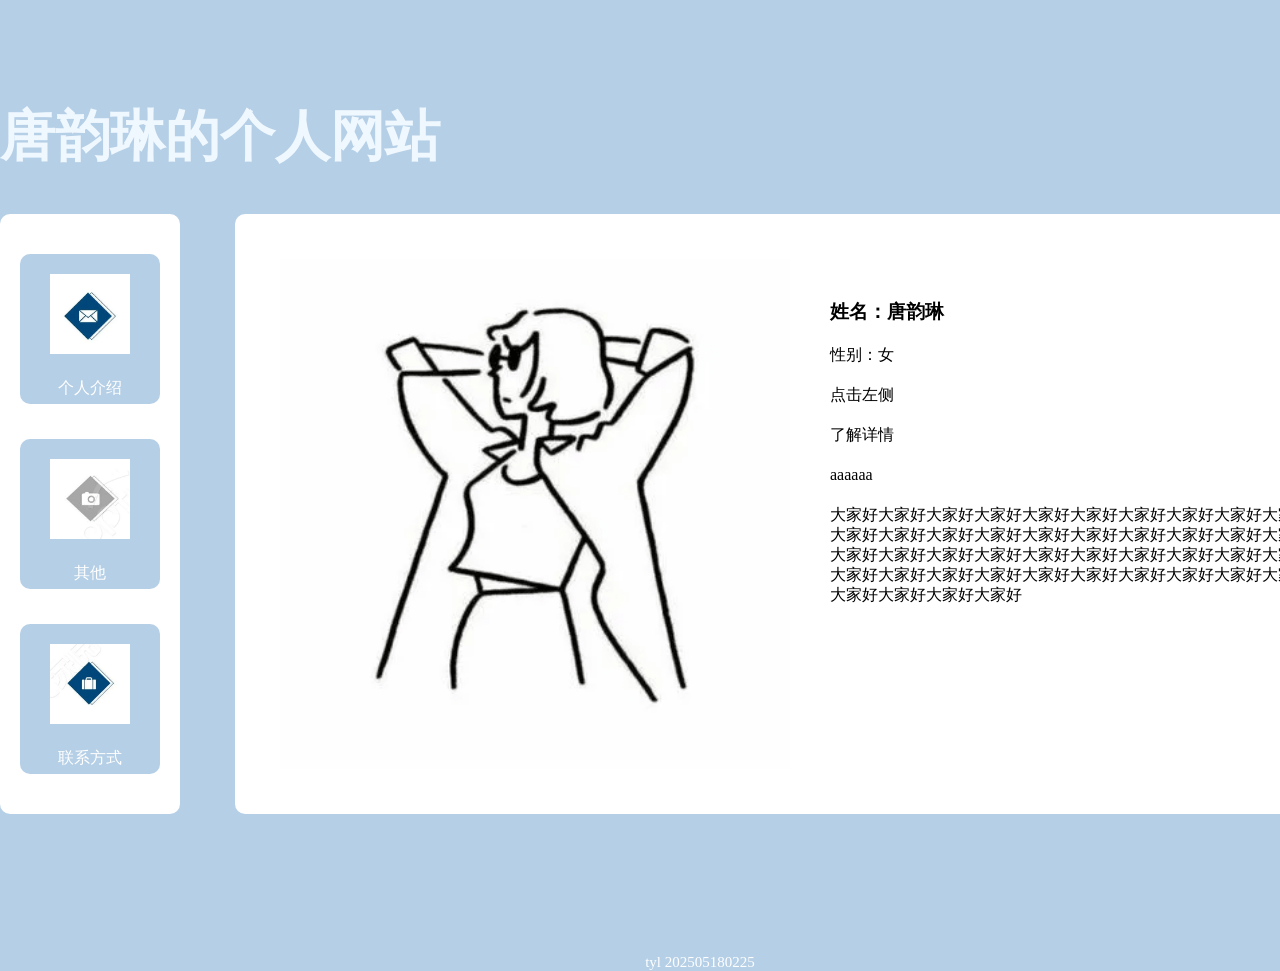
<file: index.html>
<!DOCTYPE html>
<html lang="en">
<head>
    <meta charset="UTF-8">
    <meta name="viewport" content="width=device-width, initial-scale=1.0">
    <title>self-introduction</title>
    <link rel="stylesheet" href="css/style.css">
</head>
<body>
    <div class="home">
        <div class="logo">
            <h1>唐韵琳的个人网站</h1>
        </div>
        <div class="home-con">
            <div class="nav">
                <a href="about.html">
                    <img src="img1.png" alt="">
                    <span>个人介绍</span>
                </a>
                <a href="1.html">
                    <img src="img2.png" alt="">
                    <span>其他</span>
                </a>
                <a href="2.html">
                    <img src="img3.png" alt="">
                    <span>联系方式</span>
                </a>
            </div>

            <div class="text">
                <img src="BHFIIGEFACIAA-rqDyYzel8R.png">
                <div class="con">
                    <h3>姓名：唐韵琳</h3>
                    <p>性别：女</p>
                    <p>点击左侧</p>
                    <p>了解详情</p>
                    <p>aaaaaa</p>
                    <p>大家好大家好大家好大家好大家好大家好大家好大家好大家好大家好大家好大家好大家好大家好大家好大家好大家好大家好大家好大家好大家好大家好大家好大家好大家好大家好大家好大家好大家好大家好大家好大家好大家好大家好大家好大家好大家好大家好大家好大家好大家好大家好大家好大家好</p>

                </div>
            </div>
        </div>
        <div class="down">
            <p>tyl 202505180225</p>
        </div>
    </div>
    
</body>
</html>
</file>
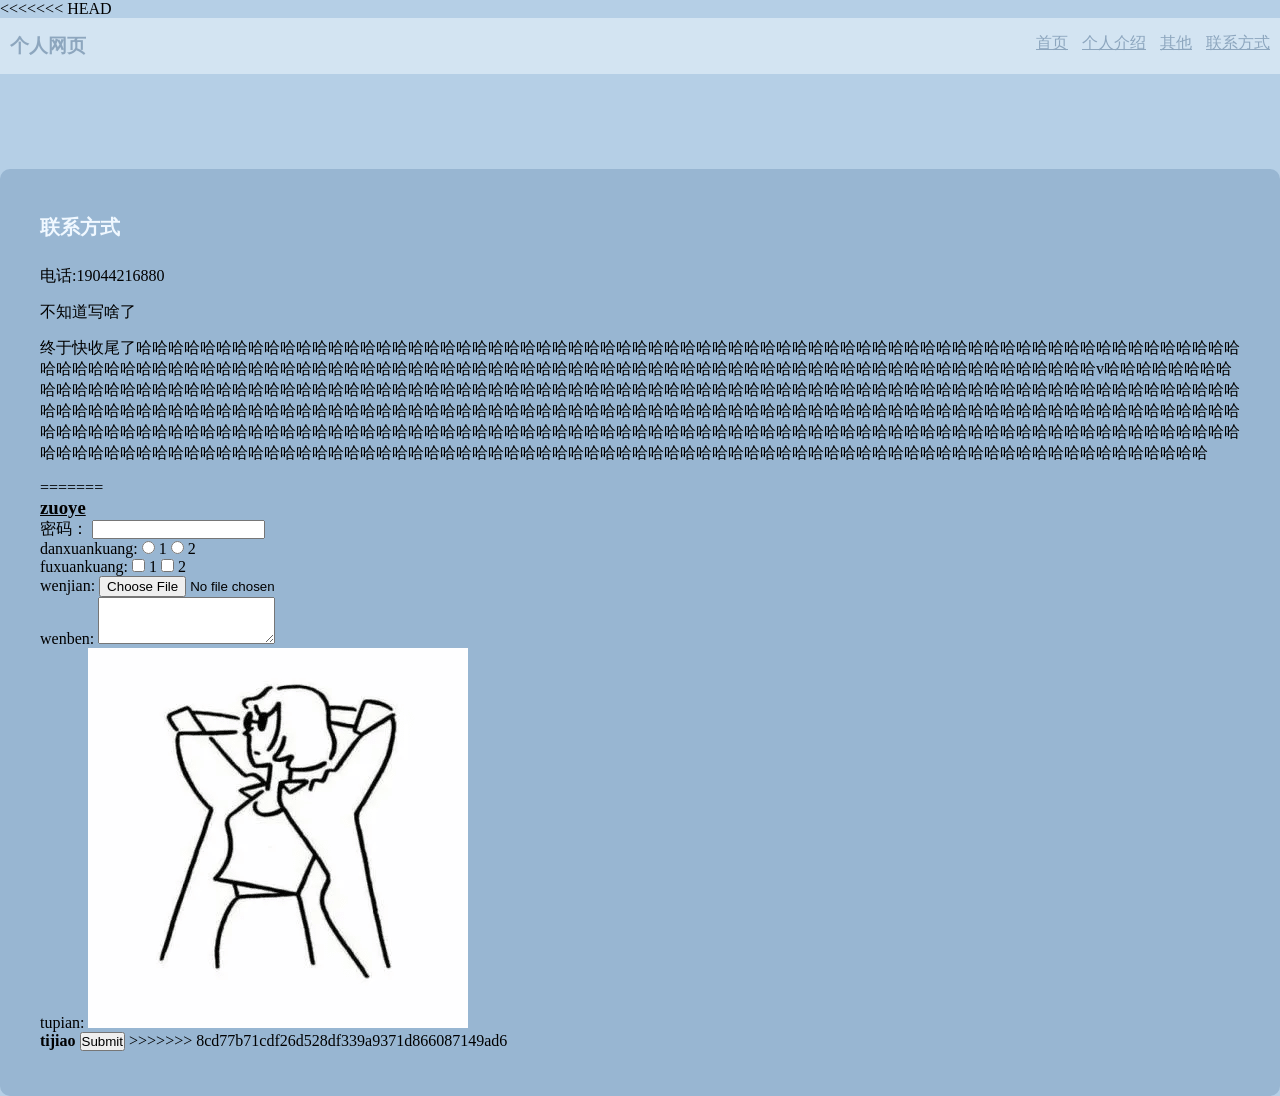
<file: 2.html>
<!DOCTYPE html>
<html lang="en">
<head>
    <meta charset="UTF-8">
    <meta name="viewport" content="width=device-width, initial-scale=1.0">
    <title>Document</title>
<<<<<<< HEAD
    <link rel="stylesheet" href="css/style.css">
</head>
<body>
    <div class="tittle">
        <div class="logo">
            <h3>个人网页</h3>
    
        </div>
        <div class="nav2">
            <a href="index.html">首页</a>
            <a href="about.html">个人介绍</a>
            <a href="1.html">其他</a>
            <a href="2.html">联系方式</a>
        </div>
    </div>
    <div class="about">
        <div class="leader">联系方式</div>
        <div class="body2">
            <p>电话:19044216880</p>
            <p>不知道写啥了</p>
            <p>终于快收尾了哈哈哈哈哈哈哈哈哈哈哈哈哈哈哈哈哈哈哈哈哈哈哈哈哈哈哈哈哈哈哈哈哈哈哈哈哈哈哈哈哈哈哈哈哈哈哈哈哈哈哈哈哈哈哈哈哈哈哈哈哈哈哈哈哈哈哈哈哈哈哈哈哈哈哈哈哈哈哈哈哈哈哈哈哈哈哈哈哈哈哈哈哈哈哈哈哈哈哈哈哈哈哈哈哈哈哈哈哈哈哈哈哈哈哈哈哈哈哈哈哈哈哈哈哈哈哈哈哈哈哈哈哈哈哈v哈哈哈哈哈哈哈哈哈哈哈哈哈哈哈哈哈哈哈哈哈哈哈哈哈哈哈哈哈哈哈哈哈哈哈哈哈哈哈哈哈哈哈哈哈哈哈哈哈哈哈哈哈哈哈哈哈哈哈哈哈哈哈哈哈哈哈哈哈哈哈哈哈哈哈哈哈哈哈哈哈哈哈哈哈哈哈哈哈哈哈哈哈哈哈哈哈哈哈哈哈哈哈哈哈哈哈哈哈哈哈哈哈哈哈哈哈哈哈哈哈哈哈哈哈哈哈哈哈哈哈哈哈哈哈哈哈哈哈哈哈哈哈哈哈哈哈哈哈哈哈哈哈哈哈哈哈哈哈哈哈哈哈哈哈哈哈哈哈哈哈哈哈哈哈哈哈哈哈哈哈哈哈哈哈哈哈哈哈哈哈哈哈哈哈哈哈哈哈哈哈哈哈哈哈哈哈哈哈哈哈哈哈哈哈哈哈哈哈哈哈哈哈哈哈哈哈哈哈哈哈哈哈哈哈哈哈哈哈哈哈哈哈哈哈哈哈哈哈哈哈哈哈哈哈哈哈哈哈哈哈哈哈哈哈哈哈哈哈哈哈哈哈哈哈哈哈哈哈哈哈哈哈哈哈哈哈哈哈哈哈哈哈哈哈哈哈哈哈哈哈哈哈哈哈哈</p>
        </div>
   </body>
</html>    

    
=======
</head>
<body>
    <h3><u>zuoye</u></h3>
    <label for="password">密码：</label>
    <input type="password" name="password">
    <br>
    <label for="">danxuankuang:</label>
    <input type="radio" name="12">
    <label for="">1</label>
    <input type="radio" name="12">
    <label for="">2</label>
    <br>
    <label for="">fuxuankuang:</label>
    <input type="checkbox">
    <label for="">1</label>
    <input type="checkbox">
    <label for="">2</label>
    <br>
    <label for="file">wenjian:</label>
    <input type="file">
    <br>
    <label for="">wenben:</label>
    <textarea name="" id="" rows="3" cols="20"></textarea>
    <br>
    <label for="">tupian:</label>
    <img src="BHFIIGEFACIAA-rqDyYzel8R.png" alt="">
    <br>
    <label for=""><b>tijiao</b></label>
    <input type="submit">
    
</body>
</html>
>>>>>>> 8cd77b71cdf26d528df339a9371d866087149ad6
</file>
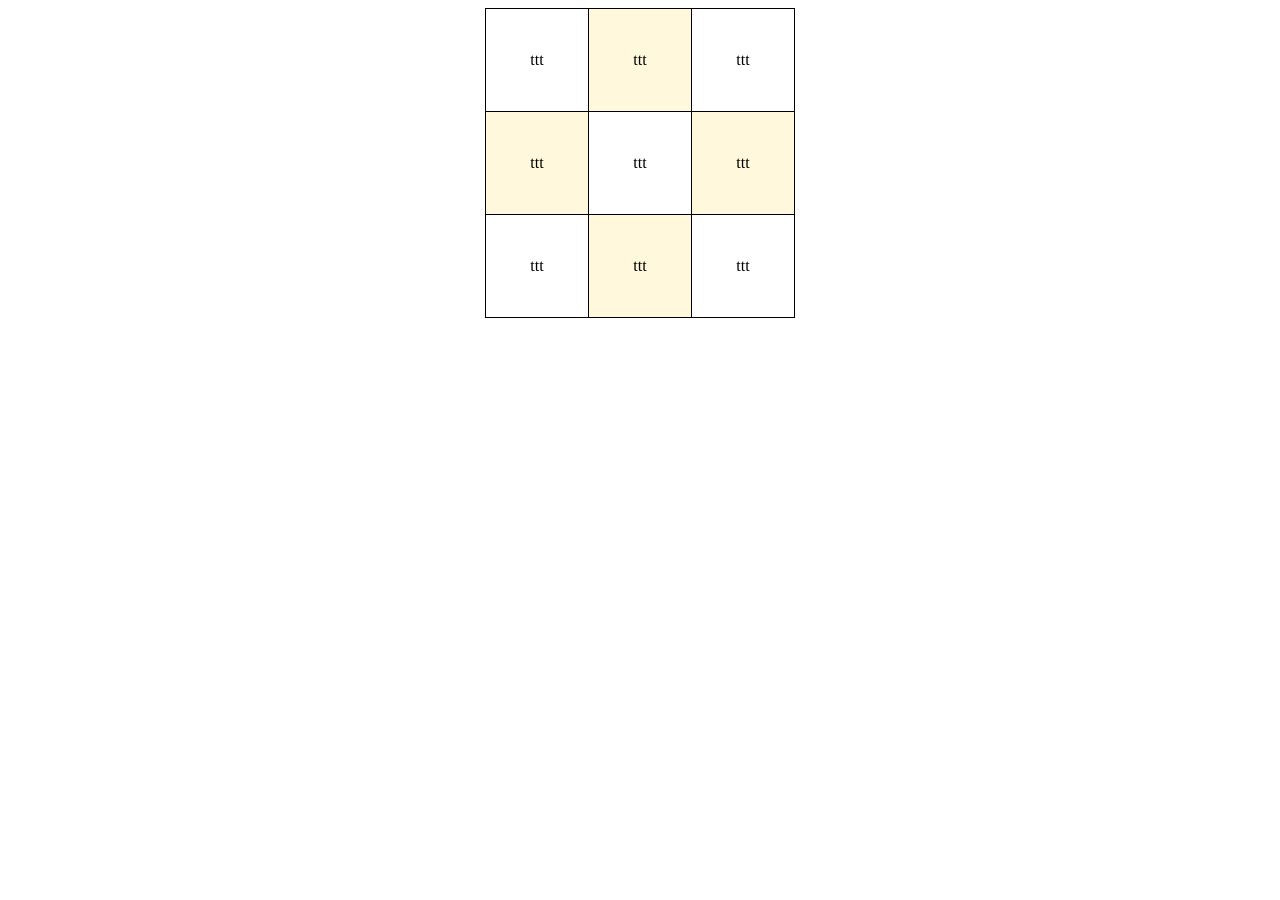
<file: 3.html>
<!DOCTYPE html>
<html lang="en">
<head>
    <meta charset="UTF-8">
    <meta name="viewport" content="width=, initial-scale=1.0">
    <title>Document</title>
    <style>
        table{
           margin: auto;
           border-collapse: collapse; 
        }
        td{
            border: 1px solid;
            text-align: center;
            width:  100px;
            height: 100px;
        }
        tr:nth-child(odd) :nth-child(even){
            background-color: cornsilk;
            
        }
        tr:nth-child(even) td:nth-child(odd){
            background-color: cornsilk;
        }
        tr:nth-child(odd) td:nth-child(even):hover{
            background-color: rgb(237, 192, 11);
            
        }
        tr:nth-child(even) td:nth-child(odd):hover{
            background-color: rgb(241, 196, 16);
        }
    </style>
</head>
<body>
    <table>
        <tr>
            <td>ttt</td>
            <td>ttt</td>
            <td>ttt</td>
        </tr>
        <tr>
            <td>ttt</td>
            <td>ttt</td>
            <td>ttt</td>
        </tr>
        <tr>
            <td>ttt</td>
            <td>ttt</td>
            <td>ttt</td>
        </tr>
    </table>
</body>
</html>
</file>
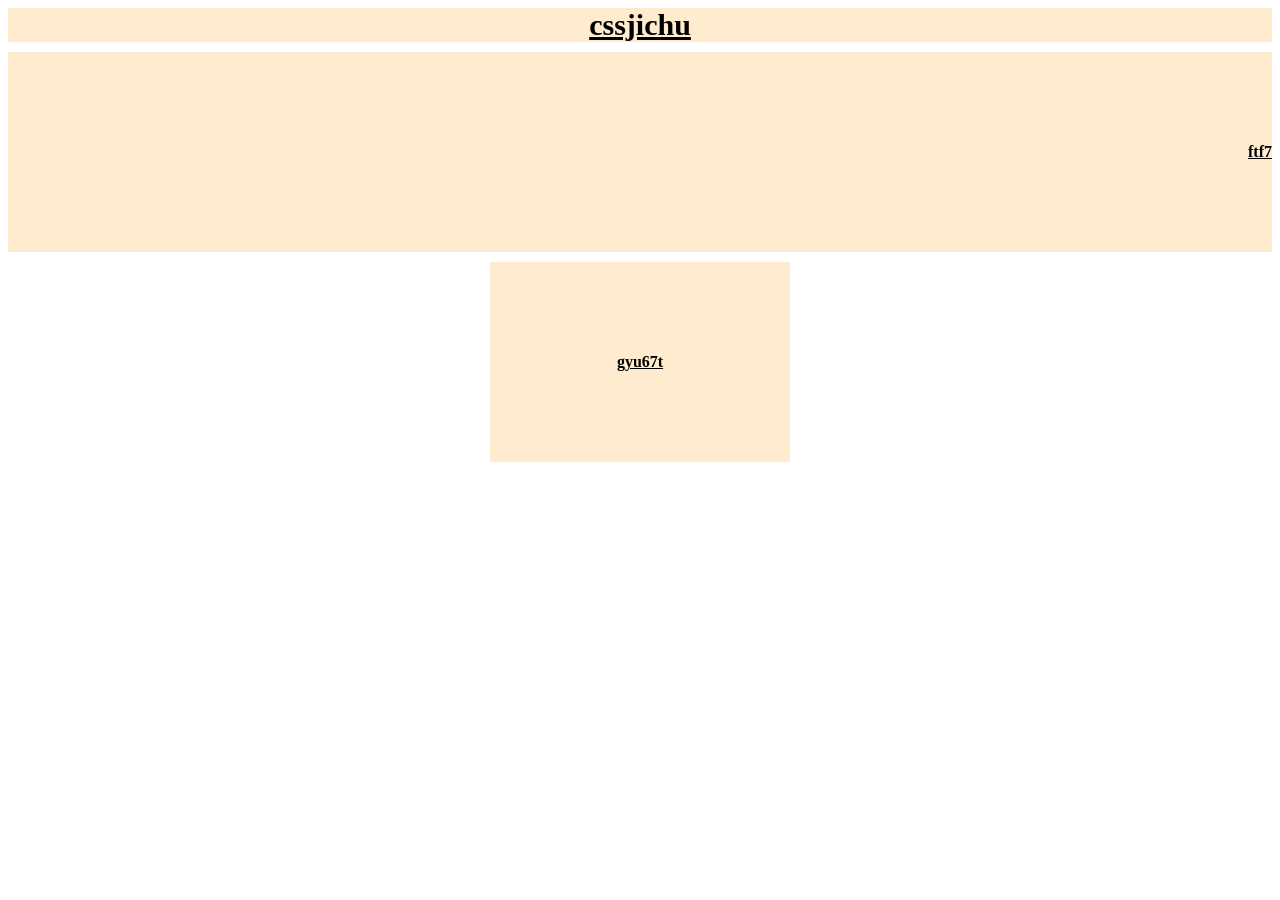
<file: csslianxi.html>
<!DOCTYPE html>
<html lang="en">
<head>
    <meta charset="UTF-8">
    <meta name="viewport" content="width=device-width, initial-scale=1.0">
    <title>Document</title>
    <style>
        
        .ddd{
            background-color: blanchedalmond;
            font-weight: 700;
            text-align: center;
            text-decoration: underline;
            font-size: 30px;
            
        }
        .sss{
            background-color: blanchedalmond;
            text-align: center;
            text-decoration: underline;
            line-height: 200px;
            margin-top: 10px;
            font-weight: 700;
            height: 200px;
            width: 300px;
            margin: auto;
        }
        .aaa{
            background-color: blanchedalmond;
            text-decoration: underline;
            text-align: right;
            line-height: 200px;
            margin-top: 10px;
            font-weight: 700; 
            margin-bottom: 10px;   
        }
    </style>
</head>
<body>
    <div class="ddd">cssjichu</div>
    <div class="aaa">ftf7</div>
    <div class="sss">gyu67t</div>

    
</body>
</html>
</file>
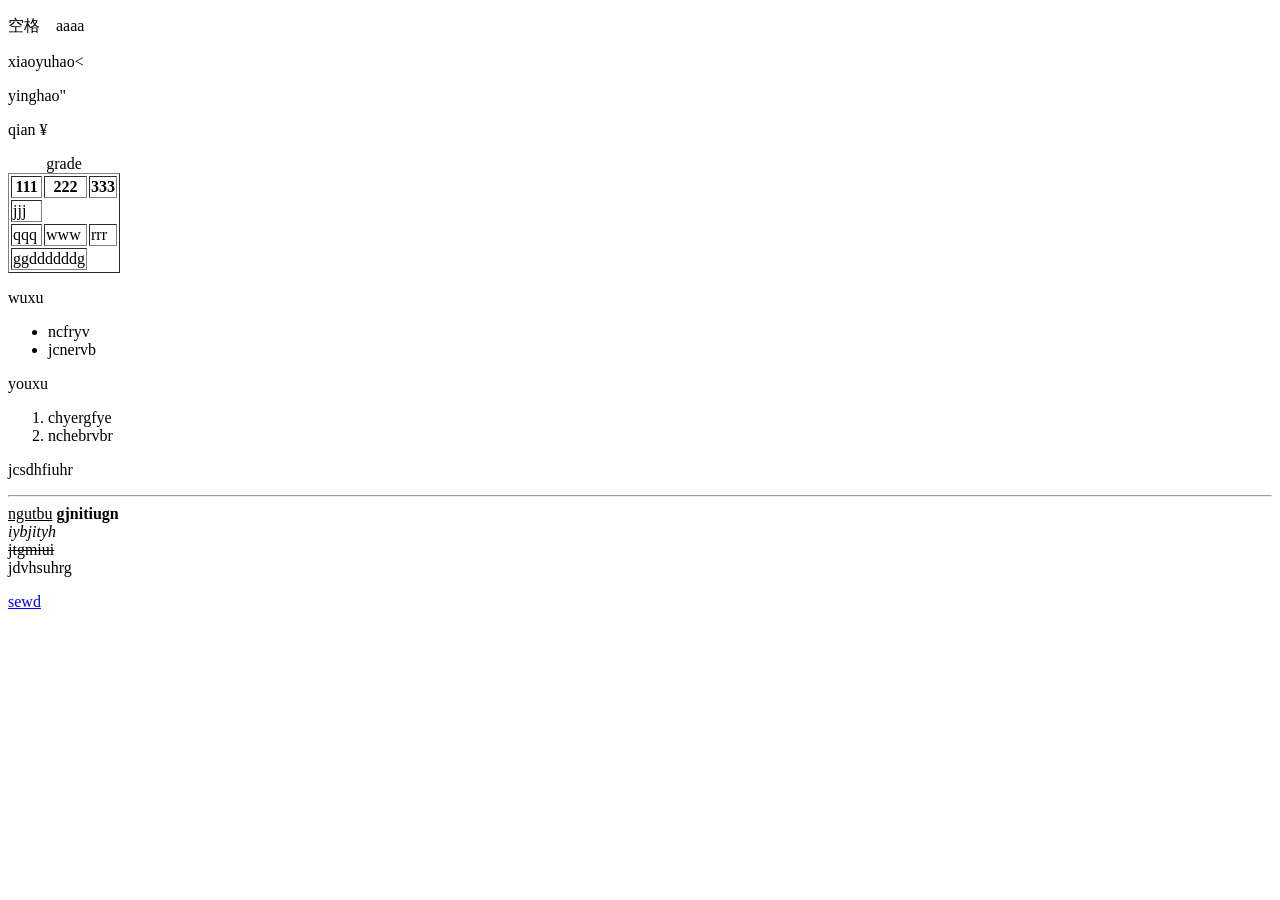
<file: lianxi.html>
<!DOCTYPE html>
<html lang="en">
<head>
    <meta charset="UTF-8">
    <meta name="viewport" content="width=device-width, initial-scale=1.0">
    <title>Document</title>
    <style>
        
    </style>
</head>
<body>
    <p>空格 &nbsp;&nbsp;&nbsp;aaaa</p>
    <p>xiaoyuhao&lt;</p>
    <p>yinghao&quot;</p>
    <p>qian &yen;</p>
    <table border="fff">
        <caption>grade</caption>
        <thead>
            <tr>
                <th>111</th>
                <th>222</th>
                <th>333</th>
            </tr>
            <tr>
                <td>jjj</td>
            </tr>
        </thead>
        <tbody>
            <tr>
                <td>qqq</td>
                <td>www</td>
                <td>rrr</td>
            </tr>
        </tbody>
        <tfoot>
            <tr>
                <!-- <td>aaa</td>
                <td>zzz</td> -->
                <td colspan="2">ggddddddg</td>
            </tr>
        </tfoot>

    </table>
    <title>title</title>
    <p>wuxu</p>
    <ul>
        <li>ncfryv</li>
        <li>jcnervb</li>
    </ul>
    <p>youxu</p>
    <ol>
        <li>chyergfye</li>
        <li>nchebrvbr</li>
    </ol>
    <p>jcsdhfiuhr
        <hr>
        <u>ngutbu</u>
        <b>gjnitiugn</b>
        <br><i>iybjityh</i>
        <br><s>jtgmiui</s>
        <br>jdvhsuhrg
    </p>
    <p><a href="https://github.com/tyl1117/homework.git"target="_self">sewd</a></p>
    
</body>
</html>
</file>
<file: css/style.css>
*{
    margin: 0;
    padding: 0;
}
body{
    background-color:rgb(181, 207, 230);
    
}
.home{
    width: 1400px;
    margin: 0 auto;
    }
    .logo h1{
        font-size: 55px;
        color:aliceblue;
        margin-top: 100px;
        font-family:"宋体",SimSun,serif;
    }
    .nav{
        width: 130px;
        height: 520px;
        background: #fff;
        border-radius: 10px;
        padding: 40px 25px;
        display: flex;
        flex-wrap: wrap;
        align-content: space-between;
        justify-content: center;
    }
    .text{
        width: 1090px;
        height: 510px;
        background: #fff;
        margin-left: 55px;
        border-radius: 10px;
        display: flex;
        padding: 45px;
    }
    .home-con{
        display: flex;
        margin-top: 40px;
        margin-bottom: 140px;
    }
    .down{
        text-align: center;
        font-size: 15px;
        color: #fff;
    }
    .nav a{
        display: block;
        width: 140px;
        height: 150px;
        background: rgb(181, 207, 230);
        border-radius: 10px;
        color: #fff;
        font-size: 16px;
        justify-content: center;
        text-decoration: none;
    }
    .nav a:hover{
        background:rgba(141, 166, 190, 0.908);
    }
    .nav a img{
        width: 80px;
        height: 80px;
        padding: 20px 30px;

    }
    .nav a span{
        display: block;
        text-align: center;
        
    }
    .con{
        padding: 40px;
    }
    .con p{
        margin-top: 20px;
        line-height: 20px;
    }
    .tittle{
        background: rgba(216, 232, 244, 0.88);
        padding: 15px 10px;
        display: flex;
        align-content: center;
        justify-content: space-between;
    }
    .logo h3{
        color: rgba(141, 166, 190);
    }
    .nav2 a{
        color: rgba(141, 166, 190);
        margin-left: 10px;

    }
    .nav2 a:hover{
        color:#fff
    }
    .about{
        width: 1200px;
        background-color:rgb(152, 182, 210) ;
        margin: 95px auto 0 auto;
        padding: 45px 40px;
        border-radius: 10px;
    }
    .leader{
        margin-bottom: 25px;
        font-weight: bold;
        font-size: 20px;
        color: aliceblue;
        
    }
    .all{display: flex;
    justify-content: space-between;
margin: 0 200px;}
    
    .in img{margin-left: 25px;
        width: 200px;
    }
    .intext{
        color: #dde5ef;
        line-height: 25px;
        
    }
    .like{
        margin-left: 45px;
        background:rgba(57, 113, 167, 0.404) ;
        width: 1200px;
        margin: 95px auto 0 auto;
        padding: 45px 40px;
        border-radius: 10px;
    }
    .intext span{
        background-color: rgb(235, 208, 173);
        height: 35px;
        width: 100px;
        display: inline-block;
        font-size: 20px;
        margin-left: 20px;
        border-radius: 10px;
        color: black;
        text-align: center;
        margin-top: 5px;
    }
    .img img{
        width: 200px;
        height: 200px;
        display: inline-block;
        margin-left: 25px;
        margin-bottom: 10px;

    }
    .img{width: 800px;
    height: 400px;

}
.body2 p{margin-bottom: 15px;

}
</file>
